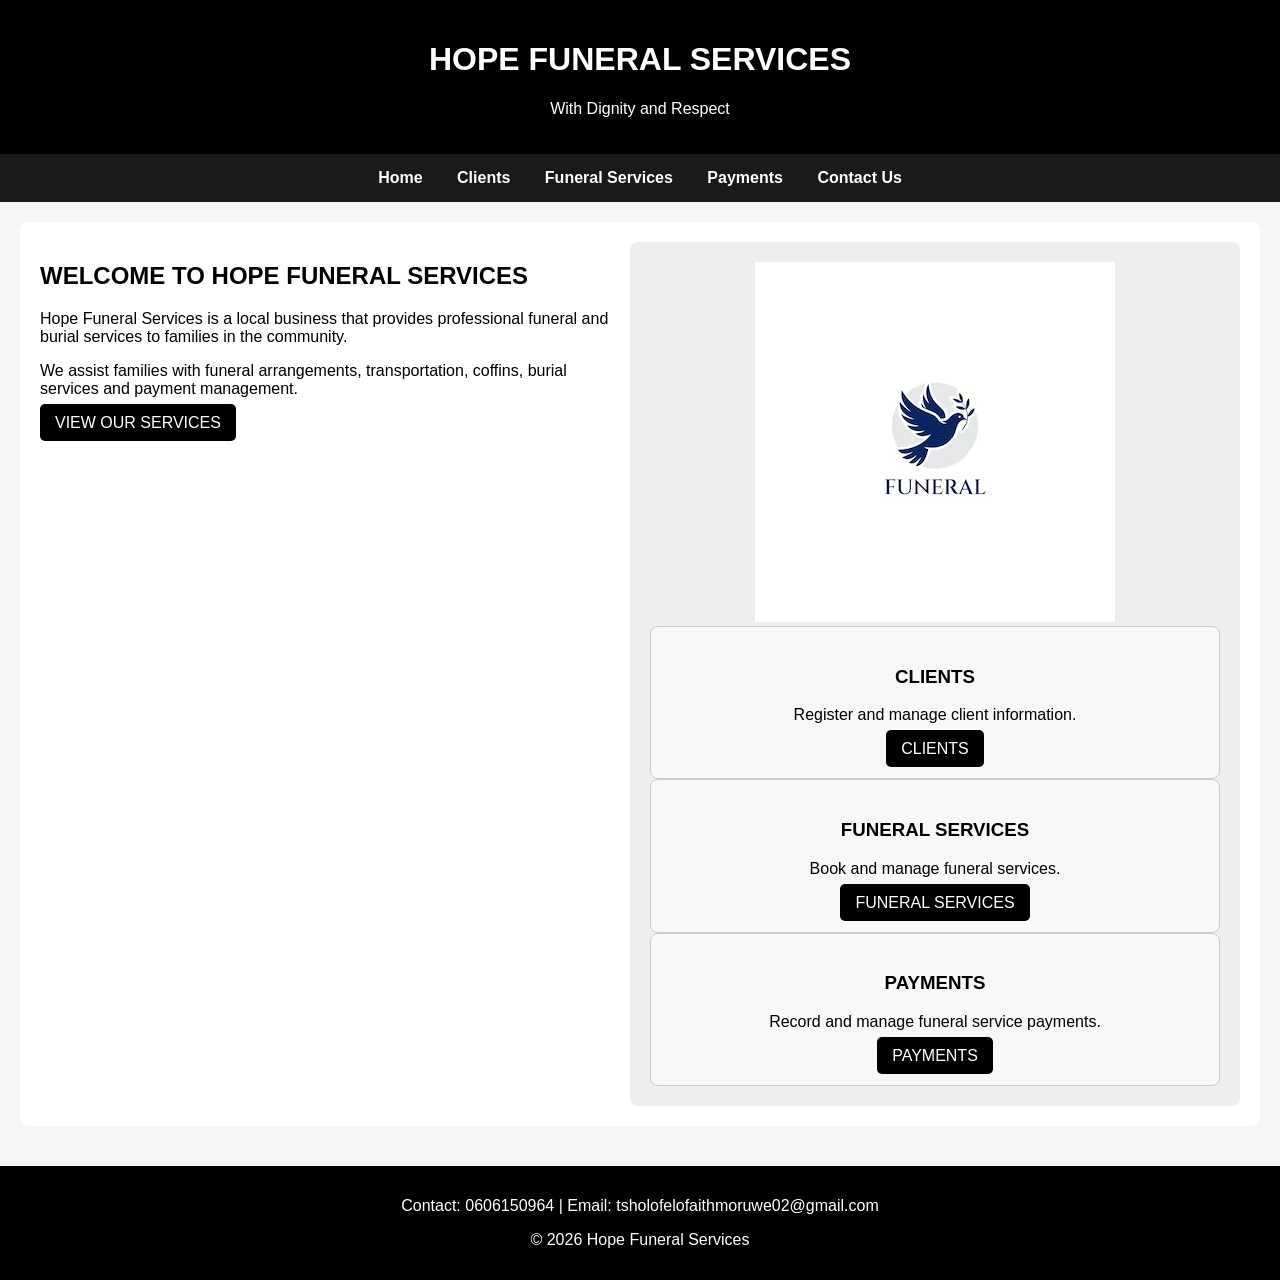
<file: index.html>
<!DOCTYPE html>
<html lang="en">

<head>
    <meta charset="UTF-8">
    <meta name="viewport" content="width=device-width, initial-scale=1.0">

    <title>Hope Funeral Services</title>

    <link rel="stylesheet" href="style.css">
</head>

<body>

    <!-- HEADER -->
    <header>

        <h1>HOPE FUNERAL SERVICES</h1>

        <p>With Dignity and Respect</p>

    </header>

    <!-- NAVIGATION BAR -->
    <nav>

        <a href="index.html">Home</a>

        <a href="Clients.html">Clients</a>

        <a href="Funeral.html">Funeral Services</a>

        <a href="Payment.html">Payments</a>

        <a href="Contact.html">Contact Us</a>

    </nav>

    <!-- MAIN CONTENT -->
    <main>

        <section class="home-content">

            <div class="welcome">

                <h2>WELCOME TO HOPE FUNERAL SERVICES</h2>

                <p>
                    Hope Funeral Services is a local business
                    that provides professional funeral and burial
                    services to families in the community.
                </p>

                <p>
                    We assist families with funeral arrangements,
                    transportation, coffins, burial services
                    and payment management.
                </p>

                <a href="funeral.html" class="button">
                    VIEW OUR SERVICES
                </a>

            </div>

            <div class="home-image">
    <img src="funeral-services-dove-logo_706816-990.avif" alt="Hope Funeral Services" class="
    <p>With Dignity and Respect</p>
</div>
            </div>

        </section>

        <!-- BUSINESS PROCESSES -->
        <section>

            <h2>OUR SERVICES</h2>

            <div class="services">

                <div class="service-box">

                    <h3>CLIENTS</h3>

                    <p>
                        Register and manage client information.
                    </p>

                    <a href="clients.html" class="button">
                        CLIENTS
                    </a>

                </div>

                <div class="service-box">

                    <h3>FUNERAL SERVICES</h3>

                    <p>
                        Book and manage funeral services.
                    </p>

                    <a href="Funeral.html" class="button">
                        FUNERAL SERVICES
                    </a>

                </div>

                <div class="service-box">

                    <h3>PAYMENTS</h3>

                    <p>
                        Record and manage funeral service payments.
                    </p>

                    <a href="Payment.html" class="button">
                        PAYMENTS
                    </a>

                </div>

            </div>

        </section>

    </main>

    <!-- FOOTER -->
    <footer>

        <p>
            Contact: 0606150964
            |
            Email: tsholofelofaithmoruwe02@gmail.com
        </p>

        <p>
            &copy; 2026 Hope Funeral Services
        </p>

    </footer>

</body>

</html>
</file>
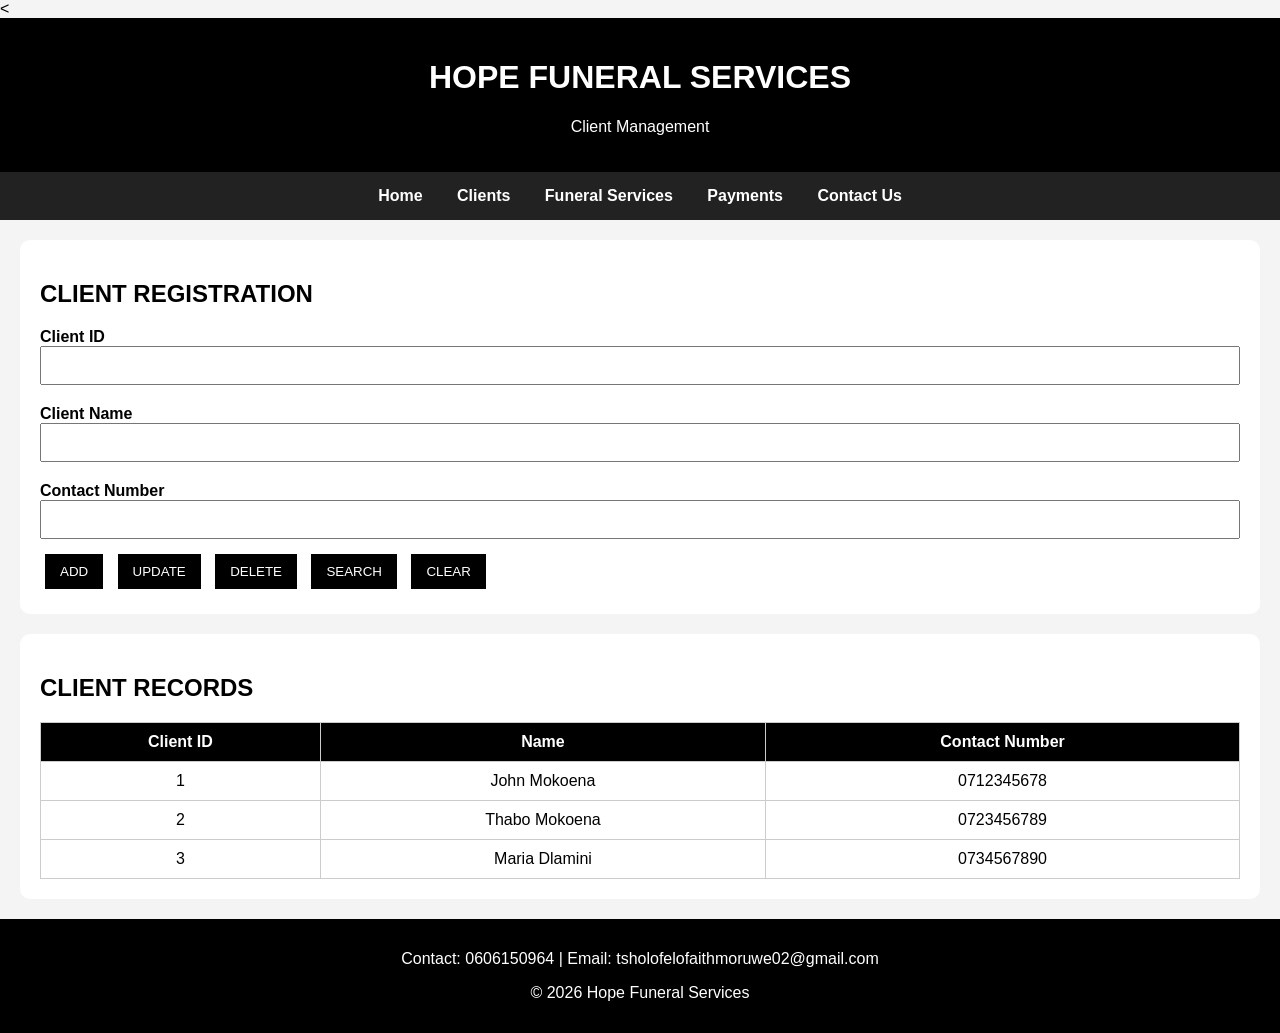
<file: Clients.html>
<<!DOCTYPE html>
<html lang="en">
<head>
<meta charset="UTF-8">
<meta name="viewport" content="width=device-width, initial-scale=1.0">
<title>Clients - Hope Funeral Services</title>

<style>

body{
    font-family: Arial, sans-serif;
    margin:0;
    background:#f4f4f4;
}

header{
    background:black;
    color:white;
    text-align:center;
    padding:20px;
}

nav{
    background:#222;
    text-align:center;
    padding:15px;
}

nav a{
    color:white;
    text-decoration:none;
    margin:15px;
    font-weight:bold;
}

section{
    background:white;
    margin:20px;
    padding:20px;
    border-radius:10px;
}

label{
    display:block;
    margin-top:10px;
    font-weight:bold;
}

input{
    width:100%;
    padding:10px;
    margin-bottom:10px;
    box-sizing:border-box;
}

.button{
    background:black;
    color:white;
    border:none;
    padding:10px 15px;
    margin:5px;
    cursor:pointer;
}

table{
    width:100%;
    border-collapse:collapse;
}

th,td{
    border:1px solid #ccc;
    padding:10px;
    text-align:center;
}

th{
    background:black;
    color:white;
}

footer{
    background:black;
    color:white;
    text-align:center;
    padding:15px;
}

.selected{
    background-color:yellow;
}

</style>
</head>

<body>

<header>
    <h1>HOPE FUNERAL SERVICES</h1>
    <p>Client Management</p>
</header>

<nav>
    <a href="index.html">Home</a>
    <a href="Clients.html">Clients</a>
    <a href="Funeral.html">Funeral Services</a>
    <a href="Payments.html">Payments</a>
    <a href="Contact.html">Contact Us</a>
</nav>

<section>

    <h2>CLIENT REGISTRATION</h2>

    <label>Client ID</label>
    <input type="text" id="clientID">

    <label>Client Name</label>
    <input type="text" id="clientName">

    <label>Contact Number</label>
    <input type="text" id="contactNumber">

    <button class="button" onclick="addClient()">ADD</button>
    <button class="button" onclick="updateClient()">UPDATE</button>
    <button class="button" onclick="deleteClient()">DELETE</button>
    <button class="button" onclick="searchClient()">SEARCH</button>
    <button class="button" onclick="clearForm()">CLEAR</button>

</section>

<section>

<h2>CLIENT RECORDS</h2>

<table>

<thead>
<tr>
<th>Client ID</th>
<th>Name</th>
<th>Contact Number</th>
</tr>
</thead>

<tbody id="clientTable">

<tr onclick="selectRow(this)">
<td>1</td>
<td>John Mokoena</td>
<td>0712345678</td>
</tr>

<tr onclick="selectRow(this)">
<td>2</td>
<td>Thabo Mokoena</td>
<td>0723456789</td>
</tr>

<tr onclick="selectRow(this)">
<td>3</td>
<td>Maria Dlamini</td>
<td>0734567890</td>
</tr>

</tbody>

</table>

</section>

<footer>
    <p>Contact: 0606150964 | Email: tsholofelofaithmoruwe02@gmail.com</p>
    <p>&copy; 2026 Hope Funeral Services</p>
</footer>

<script>

let selectedRow = null;

function addClient(){

    let id = document.getElementById("clientID").value;
    let name = document.getElementById("clientName").value;
    let contact = document.getElementById("contactNumber").value;

    if(id==="" || name==="" || contact===""){
        alert("Fill in all fields");
        return;
    }

    let table = document.getElementById("clientTable");

    let row = table.insertRow();

    row.onclick = function(){
        selectRow(this);
    };

    row.insertCell(0).innerHTML = id;
    row.insertCell(1).innerHTML = name;
    row.insertCell(2).innerHTML = contact;

    clearForm();

    alert("Client Added Successfully");
}

function selectRow(row){

    selectedRow = row;

    document.getElementById("clientID").value =
    row.cells[0].innerHTML;

    document.getElementById("clientName").value =
    row.cells[1].innerHTML;

    document.getElementById("contactNumber").value =
    row.cells[2].innerHTML;
}

function updateClient(){

    if(selectedRow == null){
        alert("Select a client first");
        return;
    }

    selectedRow.cells[0].innerHTML =
    document.getElementById("clientID").value;

    selectedRow.cells[1].innerHTML =
    document.getElementById("clientName").value;

    selectedRow.cells[2].innerHTML =
    document.getElementById("contactNumber").value;

    alert("Client Updated Successfully");

    clearForm();
}

function deleteClient(){

    if(selectedRow == null){
        alert("Select a client first");
        return;
    }

    selectedRow.remove();

    selectedRow = null;

    clearForm();

    alert("Client Deleted Successfully");
}

function searchClient(){

    let searchID =
    document.getElementById("clientID").value;

    let table =
    document.getElementById("clientTable");

    let rows =
    table.getElementsByTagName("tr");

    let found = false;

    for(let i=0;i<rows.length;i++){

        rows[i].style.backgroundColor = "";

        if(rows[i].cells[0].innerHTML === searchID){

            rows[i].style.backgroundColor = "yellow";

            found = true;

            selectRow(rows[i]);
        }
    }

    if(!found){
        alert("Client Not Found");
    }
}

function clearForm(){

    document.getElementById("clientID").value = "";
    document.getElementById("clientName").value = "";
    document.getElementById("contactNumber").value = "";
}

</script>

</body>
</html>
</file>
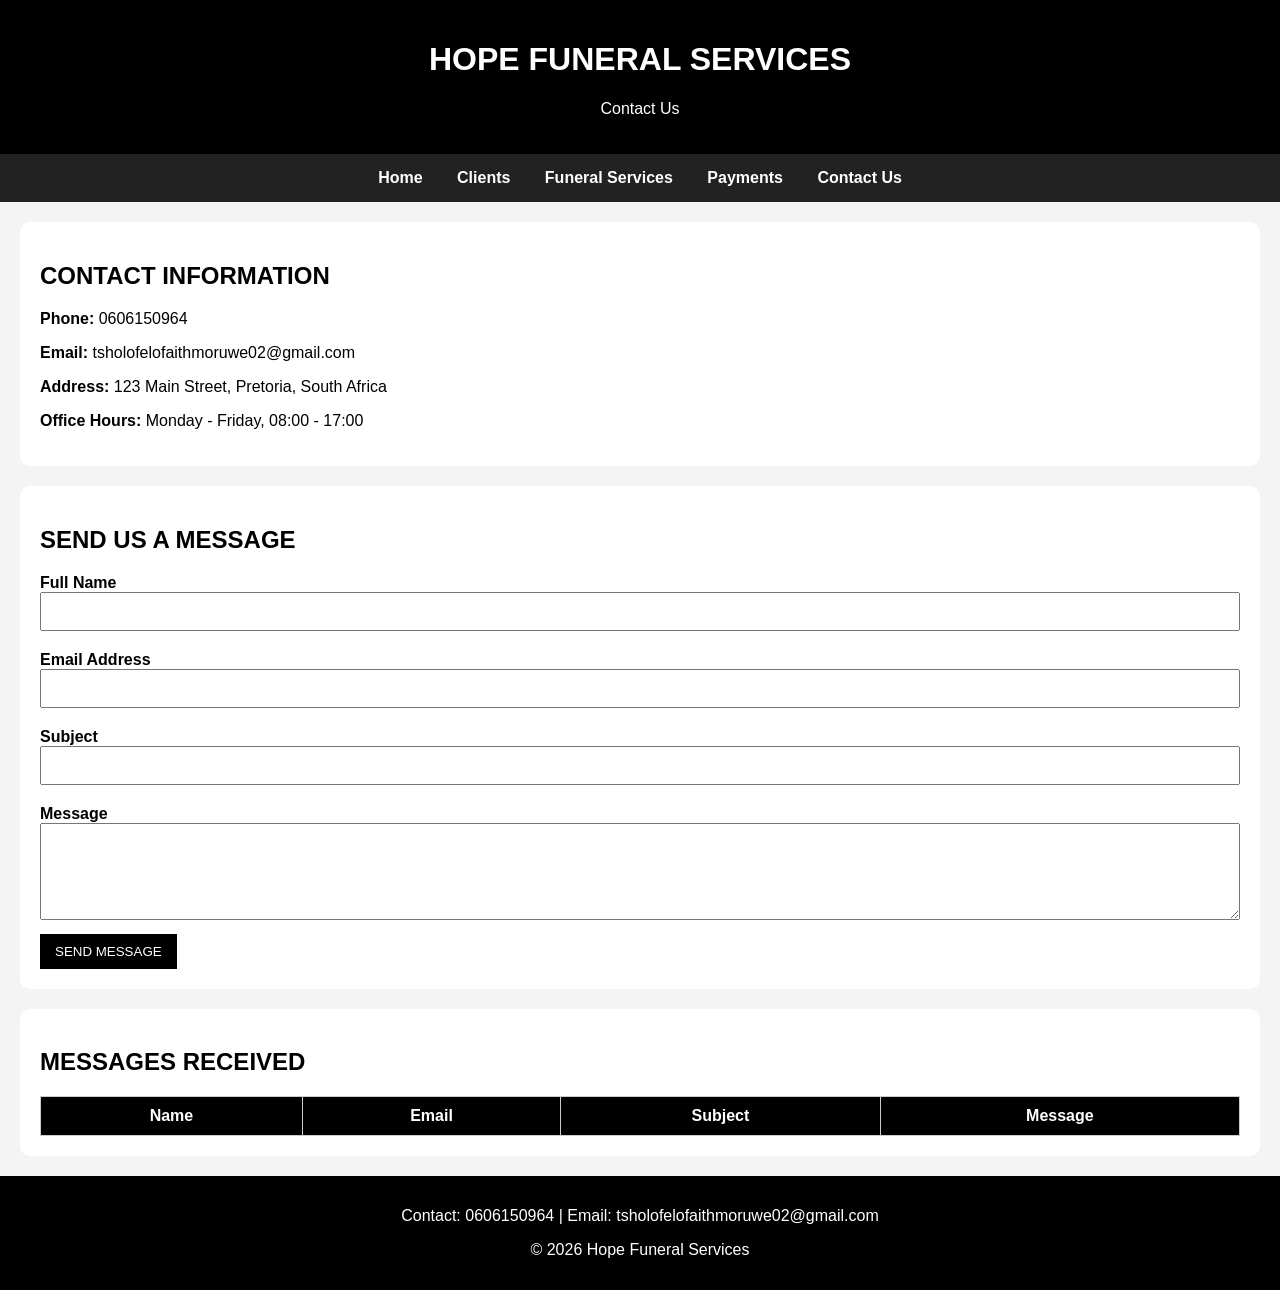
<file: Contact.html>
<!DOCTYPE html>
<html lang="en">
<head>
<meta charset="UTF-8">
<meta name="viewport" content="width=device-width, initial-scale=1.0">
<title>Contact Us - Hope Funeral Services</title>

<style>

body{
    font-family: Arial, sans-serif;
    margin:0;
    background:#f4f4f4;
}

header{
    background:black;
    color:white;
    text-align:center;
    padding:20px;
}

nav{
    background:#222;
    text-align:center;
    padding:15px;
}

nav a{
    color:white;
    text-decoration:none;
    margin:15px;
    font-weight:bold;
}

section{
    background:white;
    margin:20px;
    padding:20px;
    border-radius:10px;
}

label{
    display:block;
    margin-top:10px;
    font-weight:bold;
}

input,
textarea{
    width:100%;
    padding:10px;
    margin-bottom:10px;
    box-sizing:border-box;
}

.button{
    background:black;
    color:white;
    border:none;
    padding:10px 15px;
    cursor:pointer;
}

.button:hover{
    background:#333;
}

table{
    width:100%;
    border-collapse:collapse;
}

th,td{
    border:1px solid #ccc;
    padding:10px;
    text-align:center;
}

th{
    background:black;
    color:white;
}

footer{
    background:black;
    color:white;
    text-align:center;
    padding:15px;
}

</style>

</head>

<body>

<header>
    <h1>HOPE FUNERAL SERVICES</h1>
    <p>Contact Us</p>
</header>

<nav>
    <a href="index.html">Home</a>
    <a href="Clients.html">Clients</a>
    <a href="Funeral.html">Funeral Services</a>
    <a href="Payments.html">Payments</a>
    <a href="Contact.html">Contact Us</a>
</nav>

<section>

<h2>CONTACT INFORMATION</h2>

<p><strong>Phone:</strong> 0606150964</p>

<p><strong>Email:</strong> tsholofelofaithmoruwe02@gmail.com</p>

<p><strong>Address:</strong> 123 Main Street, Pretoria, South Africa</p>

<p><strong>Office Hours:</strong> Monday - Friday, 08:00 - 17:00</p>

</section>

<section>

<h2>SEND US A MESSAGE</h2>

<label>Full Name</label>
<input type="text" id="fullName">

<label>Email Address</label>
<input type="email" id="email">

<label>Subject</label>
<input type="text" id="subject">

<label>Message</label>
<textarea id="message" rows="5"></textarea>

<button class="button" onclick="sendMessage()">
SEND MESSAGE
</button>

</section>

<section>

<h2>MESSAGES RECEIVED</h2>

<table>

<thead>
<tr>
<th>Name</th>
<th>Email</th>
<th>Subject</th>
<th>Message</th>
</tr>
</thead>

<tbody id="messageTable">

</tbody>

</table>

</section>

<footer>

<p>
Contact: 0606150964 |
Email: tsholofelofaithmoruwe02@gmail.com
</p>

<p>
&copy; 2026 Hope Funeral Services
</p>

</footer>

<script>

function sendMessage(){

    let name =
    document.getElementById("fullName").value;

    let email =
    document.getElementById("email").value;

    let subject =
    document.getElementById("subject").value;

    let message =
    document.getElementById("message").value;

    if(name === "" ||
       email === "" ||
       subject === "" ||
       message === ""){

        alert("Please complete all fields.");
        return;
    }

    let table =
    document.getElementById("messageTable");

    let row =
    table.insertRow();

    row.insertCell(0).innerHTML = name;
    row.insertCell(1).innerHTML = email;
    row.insertCell(2).innerHTML = subject;
    row.insertCell(3).innerHTML = message;

    alert("Message sent successfully!");

    clearForm();
}

function clearForm(){

    document.getElementById("fullName").value = "";
    document.getElementById("email").value = "";
    document.getElementById("subject").value = "";
    document.getElementById("message").value = "";
}

</script>

</body>
</html>
</file>
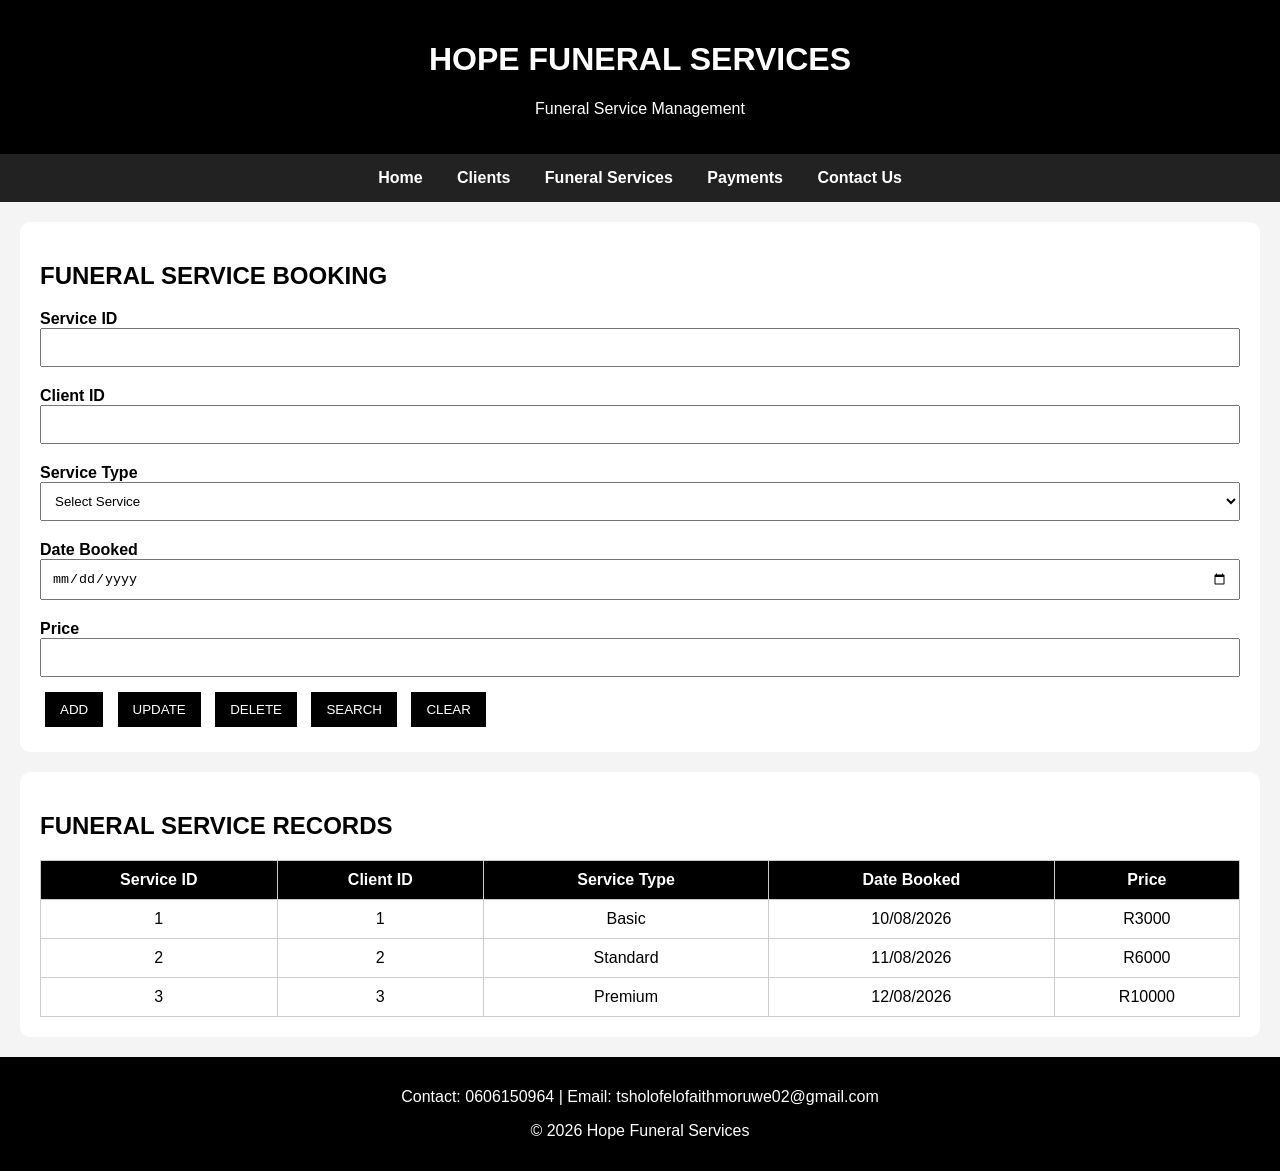
<file: Funeral.html>
<!DOCTYPE html>
<html lang="en">
<head>
<meta charset="UTF-8">
<meta name="viewport" content="width=device-width, initial-scale=1.0">
<title>Funeral Services - Hope Funeral Services</title>

<style>

body{
    font-family: Arial, sans-serif;
    margin:0;
    background:#f4f4f4;
}

header{
    background:black;
    color:white;
    text-align:center;
    padding:20px;
}

nav{
    background:#222;
    text-align:center;
    padding:15px;
}

nav a{
    color:white;
    text-decoration:none;
    margin:15px;
    font-weight:bold;
}

section{
    background:white;
    margin:20px;
    padding:20px;
    border-radius:10px;
}

label{
    display:block;
    margin-top:10px;
    font-weight:bold;
}

input, select{
    width:100%;
    padding:10px;
    margin-bottom:10px;
    box-sizing:border-box;
}

.button{
    background:black;
    color:white;
    border:none;
    padding:10px 15px;
    margin:5px;
    cursor:pointer;
}

table{
    width:100%;
    border-collapse:collapse;
}

th,td{
    border:1px solid #ccc;
    padding:10px;
    text-align:center;
}

th{
    background:black;
    color:white;
}

footer{
    background:black;
    color:white;
    text-align:center;
    padding:15px;
}

</style>

</head>

<body>

<header>
    <h1>HOPE FUNERAL SERVICES</h1>
    <p>Funeral Service Management</p>
</header>

<nav>
    <a href="index.html">Home</a>
    <a href="Clients.html">Clients</a>
    <a href="Funeral.html">Funeral Services</a>
    <a href="Payments.html">Payments</a>
    <a href="Contact.html">Contact Us</a>
</nav>

<section>

<h2>FUNERAL SERVICE BOOKING</h2>

<label>Service ID</label>
<input type="text" id="serviceID">

<label>Client ID</label>
<input type="text" id="clientID">

<label>Service Type</label>

<select id="serviceType">
    <option value="">Select Service</option>
    <option>Basic</option>
    <option>Standard</option>
    <option>Premium</option>
</select>

<label>Date Booked</label>
<input type="date" id="dateBooked">

<label>Price</label>
<input type="number" id="price">

<button class="button" onclick="addService()">ADD</button>
<button class="button" onclick="updateService()">UPDATE</button>
<button class="button" onclick="deleteService()">DELETE</button>
<button class="button" onclick="searchService()">SEARCH</button>
<button class="button" onclick="clearForm()">CLEAR</button>

</section>

<section>

<h2>FUNERAL SERVICE RECORDS</h2>

<table>

<thead>
<tr>
<th>Service ID</th>
<th>Client ID</th>
<th>Service Type</th>
<th>Date Booked</th>
<th>Price</th>
</tr>
</thead>

<tbody id="serviceTable">

<tr onclick="selectRow(this)">
<td>1</td>
<td>1</td>
<td>Basic</td>
<td>10/08/2026</td>
<td>R3000</td>
</tr>

<tr onclick="selectRow(this)">
<td>2</td>
<td>2</td>
<td>Standard</td>
<td>11/08/2026</td>
<td>R6000</td>
</tr>

<tr onclick="selectRow(this)">
<td>3</td>
<td>3</td>
<td>Premium</td>
<td>12/08/2026</td>
<td>R10000</td>
</tr>

</tbody>

</table>

</section>

<footer>
<p>Contact: 0606150964 | Email: tsholofelofaithmoruwe02@gmail.com</p>
<p>&copy; 2026 Hope Funeral Services</p>
</footer>

<script>

let selectedRow = null;

function addService(){

    let serviceID = document.getElementById("serviceID").value;
    let clientID = document.getElementById("clientID").value;
    let serviceType = document.getElementById("serviceType").value;
    let dateBooked = document.getElementById("dateBooked").value;
    let price = document.getElementById("price").value;

    if(serviceID==="" || clientID==="" || serviceType==="" || dateBooked==="" || price===""){
        alert("Fill in all fields");
        return;
    }

    let table = document.getElementById("serviceTable");

    let row = table.insertRow();

    row.onclick = function(){
        selectRow(this);
    };

    row.insertCell(0).innerHTML = serviceID;
    row.insertCell(1).innerHTML = clientID;
    row.insertCell(2).innerHTML = serviceType;
    row.insertCell(3).innerHTML = dateBooked;
    row.insertCell(4).innerHTML = "R" + price;

    alert("Funeral Service Added Successfully");

    clearForm();
}

function selectRow(row){

    selectedRow = row;

    document.getElementById("serviceID").value =
    row.cells[0].innerHTML;

    document.getElementById("clientID").value =
    row.cells[1].innerHTML;

    document.getElementById("serviceType").value =
    row.cells[2].innerHTML;

    document.getElementById("dateBooked").value =
    row.cells[3].innerHTML;

    document.getElementById("price").value =
    row.cells[4].innerHTML.replace("R","");
}

function updateService(){

    if(selectedRow == null){
        alert("Select a service first");
        return;
    }

    selectedRow.cells[0].innerHTML =
    document.getElementById("serviceID").value;

    selectedRow.cells[1].innerHTML =
    document.getElementById("clientID").value;

    selectedRow.cells[2].innerHTML =
    document.getElementById("serviceType").value;

    selectedRow.cells[3].innerHTML =
    document.getElementById("dateBooked").value;

    selectedRow.cells[4].innerHTML =
    "R" + document.getElementById("price").value;

    alert("Service Updated Successfully");

    clearForm();
}

function deleteService(){

    if(selectedRow == null){
        alert("Select a service first");
        return;
    }

    selectedRow.remove();

    selectedRow = null;

    clearForm();

    alert("Service Deleted Successfully");
}

function searchService(){

    let searchID =
    document.getElementById("serviceID").value;

    let rows =
    document.getElementById("serviceTable")
    .getElementsByTagName("tr");

    let found = false;

    for(let i=0; i<rows.length; i++){

        rows[i].style.backgroundColor = "";

        if(rows[i].cells[0].innerHTML === searchID){

            rows[i].style.backgroundColor = "yellow";

            selectRow(rows[i]);

            found = true;
        }
    }

    if(!found){
        alert("Service Not Found");
    }
}

function clearForm(){

    document.getElementById("serviceID").value = "";
    document.getElementById("clientID").value = "";
    document.getElementById("serviceType").value = "";
    document.getElementById("dateBooked").value = "";
    document.getElementById("price").value = "";

    selectedRow = null;
}

</script>

</body>
</html>
</file>
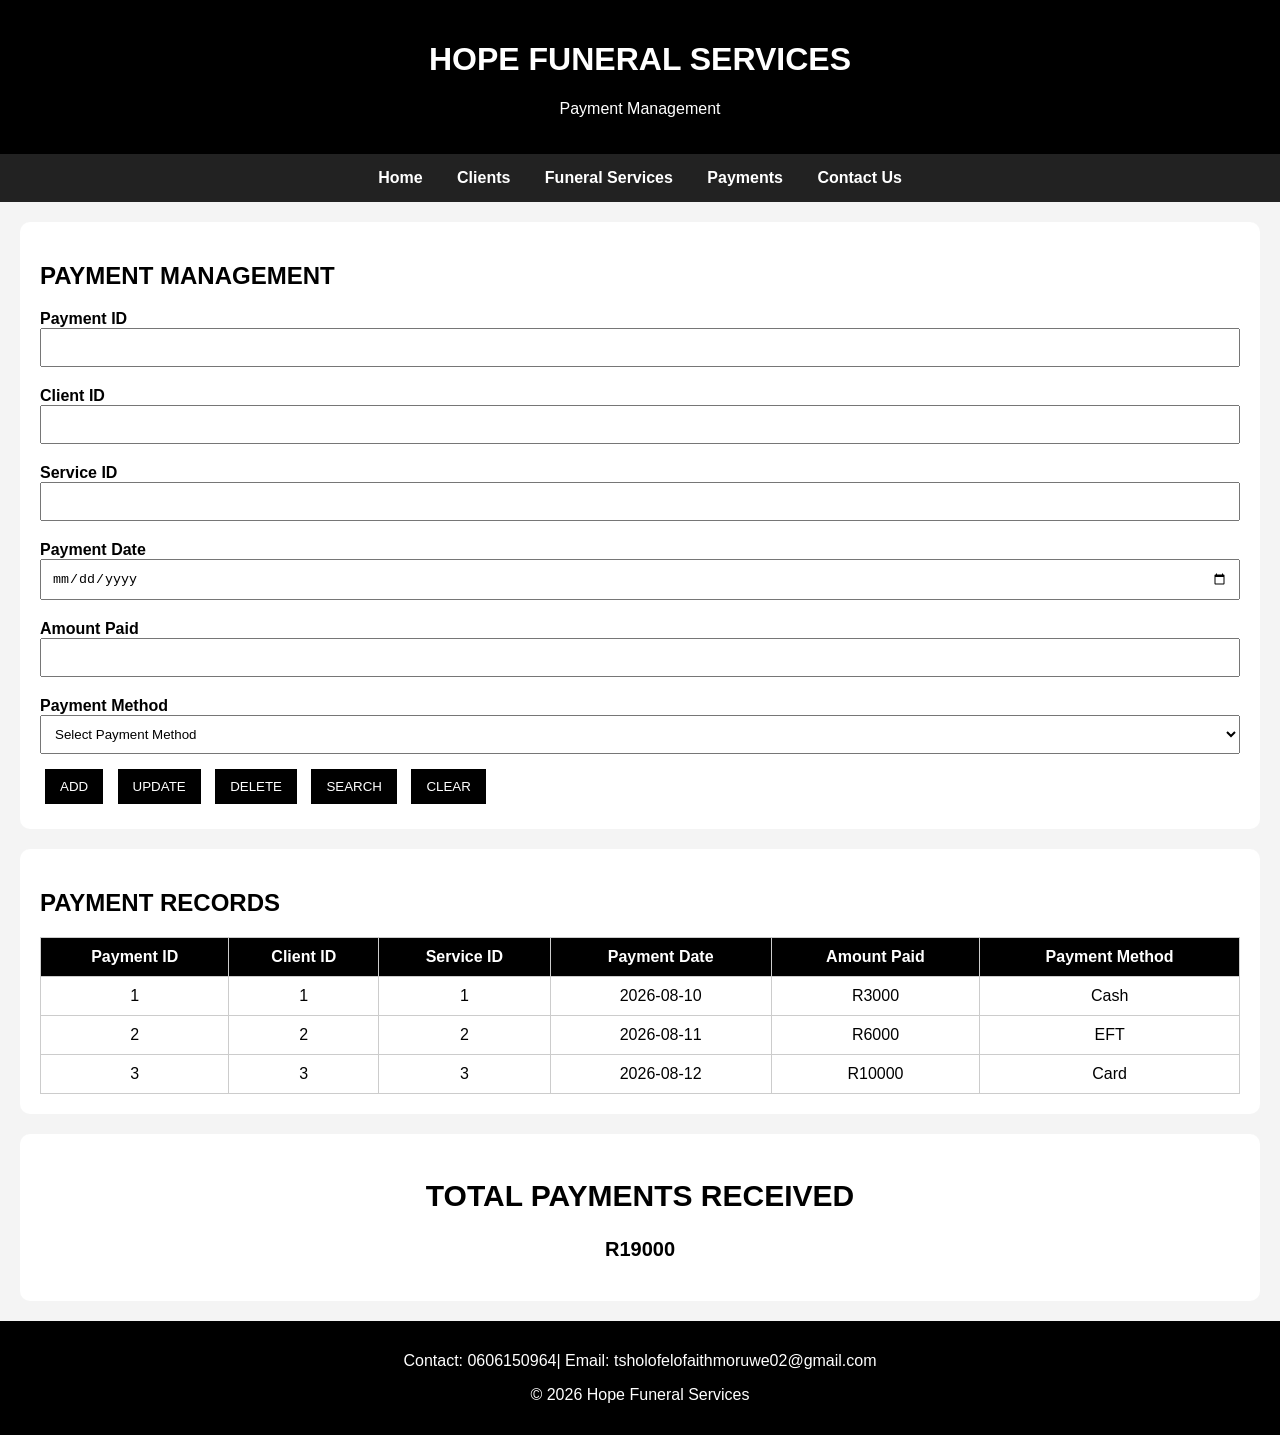
<file: Payment.html>
<!DOCTYPE html>
<html lang="en">
<head>
<meta charset="UTF-8">
<meta name="viewport" content="width=device-width, initial-scale=1.0">
<title>Payments - Hope Funeral Services</title>

<style>

body{
    font-family: Arial, sans-serif;
    margin:0;
    background:#f4f4f4;
}

header{
    background:black;
    color:white;
    text-align:center;
    padding:20px;
}

nav{
    background:#222;
    text-align:center;
    padding:15px;
}

nav a{
    color:white;
    text-decoration:none;
    margin:15px;
    font-weight:bold;
}

nav a:hover{
    color:yellow;
}

section{
    background:white;
    margin:20px;
    padding:20px;
    border-radius:10px;
}

label{
    display:block;
    margin-top:10px;
    font-weight:bold;
}

input, select{
    width:100%;
    padding:10px;
    margin-bottom:10px;
    box-sizing:border-box;
}

.button{
    background:black;
    color:white;
    border:none;
    padding:10px 15px;
    margin:5px;
    cursor:pointer;
}

.button:hover{
    background:#444;
}

table{
    width:100%;
    border-collapse:collapse;
}

th,td{
    border:1px solid #ccc;
    padding:10px;
    text-align:center;
}

th{
    background:black;
    color:white;
}

tr.selected{
    background:lightblue;
}

.total-box{
    text-align:center;
    font-size:20px;
    font-weight:bold;
}

footer{
    background:black;
    color:white;
    text-align:center;
    padding:15px;
}

</style>

</head>

<body>

<header>
    <h1>HOPE FUNERAL SERVICES</h1>
    <p>Payment Management</p>
</header>

<nav>
    <a href="Index.html">Home</a>
    <a href="Clients.html">Clients</a>
    <a href="Funeral.html">Funeral Services</a>
    <a href="Payment.html">Payments</a>
    <a href="Contact.html">Contact Us</a>
</nav>

<section>

<h2>PAYMENT MANAGEMENT</h2>

<label>Payment ID</label>
<input type="text" id="paymentID">

<label>Client ID</label>
<input type="text" id="clientID">

<label>Service ID</label>
<input type="text" id="serviceID">

<label>Payment Date</label>
<input type="date" id="paymentDate">

<label>Amount Paid</label>
<input type="number" id="amount">

<label>Payment Method</label>

<select id="paymentMethod">
    <option value="">Select Payment Method</option>
    <option value="Cash">Cash</option>
    <option value="Card">Card</option>
    <option value="EFT">EFT</option>
</select>

<button type="button" class="button" onclick="addPayment()">ADD</button>
<button type="button" class="button" onclick="updatePayment()">UPDATE</button>
<button type="button" class="button" onclick="deletePayment()">DELETE</button>
<button type="button" class="button" onclick="searchPayment()">SEARCH</button>
<button type="button" class="button" onclick="clearForm()">CLEAR</button>

</section>

<section>

<h2>PAYMENT RECORDS</h2>

<table>

<thead>
<tr>
<th>Payment ID</th>
<th>Client ID</th>
<th>Service ID</th>
<th>Payment Date</th>
<th>Amount Paid</th>
<th>Payment Method</th>
</tr>
</thead>

<tbody id="paymentTable">

<tr onclick="selectRow(this)">
<td>1</td>
<td>1</td>
<td>1</td>
<td>2026-08-10</td>
<td>R3000</td>
<td>Cash</td>
</tr>

<tr onclick="selectRow(this)">
<td>2</td>
<td>2</td>
<td>2</td>
<td>2026-08-11</td>
<td>R6000</td>
<td>EFT</td>
</tr>

<tr onclick="selectRow(this)">
<td>3</td>
<td>3</td>
<td>3</td>
<td>2026-08-12</td>
<td>R10000</td>
<td>Card</td>
</tr>

</tbody>

</table>

</section>

<section class="total-box">

<h2>TOTAL PAYMENTS RECEIVED</h2>

<p id="totalAmount">R0</p>

</section>

<footer>

<p>Contact: 0606150964| Email: tsholofelofaithmoruwe02@gmail.com</p>
<p>&copy; 2026 Hope Funeral Services</p>

</footer>

<script>

let selectedRow = null;

function calculateTotal(){

    let rows =
    document.getElementById("paymentTable")
    .getElementsByTagName("tr");

    let total = 0;

    for(let i = 0; i < rows.length; i++){

        let amount =
        rows[i].cells[4].innerHTML.replace("R","");

        total += parseFloat(amount);
    }

    document.getElementById("totalAmount").innerHTML =
    "R" + total;
}

function addPayment(){

    let paymentID =
    document.getElementById("paymentID").value;

    let clientID =
    document.getElementById("clientID").value;

    let serviceID =
    document.getElementById("serviceID").value;

    let paymentDate =
    document.getElementById("paymentDate").value;

    let amount =
    document.getElementById("amount").value;

    let paymentMethod =
    document.getElementById("paymentMethod").value;

    if(paymentID === "" ||
       clientID === "" ||
       serviceID === "" ||
       paymentDate === "" ||
       amount === "" ||
       paymentMethod === ""){

        alert("Please fill in all fields");
        return;
    }

    let table =
    document.getElementById("paymentTable");

    let row = table.insertRow();

    row.onclick = function(){
        selectRow(this);
    };

    row.insertCell(0).innerHTML = paymentID;
    row.insertCell(1).innerHTML = clientID;
    row.insertCell(2).innerHTML = serviceID;
    row.insertCell(3).innerHTML = paymentDate;
    row.insertCell(4).innerHTML = "R" + amount;
    row.insertCell(5).innerHTML = paymentMethod;

    calculateTotal();

    alert("Payment Added Successfully");

    clearForm();
}

function selectRow(row){

    let rows =
    document.getElementById("paymentTable")
    .getElementsByTagName("tr");

    for(let i=0;i<rows.length;i++){
        rows[i].classList.remove("selected");
    }

    row.classList.add("selected");

    selectedRow = row;

    document.getElementById("paymentID").value =
    row.cells[0].innerHTML;

    document.getElementById("clientID").value =
    row.cells[1].innerHTML;

    document.getElementById("serviceID").value =
    row.cells[2].innerHTML;

    document.getElementById("paymentDate").value =
    row.cells[3].innerHTML;

    document.getElementById("amount").value =
    row.cells[4].innerHTML.replace("R","");

    document.getElementById("paymentMethod").value =
    row.cells[5].innerHTML;
}

function updatePayment(){

    if(selectedRow === null){
        alert("Select a payment first");
        return;
    }

    selectedRow.cells[0].innerHTML =
    document.getElementById("paymentID").value;

    selectedRow.cells[1].innerHTML =
    document.getElementById("clientID").value;

    selectedRow.cells[2].innerHTML =
    document.getElementById("serviceID").value;

    selectedRow.cells[3].innerHTML =
    document.getElementById("paymentDate").value;

    selectedRow.cells[4].innerHTML =
    "R" + document.getElementById("amount").value;

    selectedRow.cells[5].innerHTML =
    document.getElementById("paymentMethod").value;

    calculateTotal();

    alert("Payment Updated Successfully");
}

function deletePayment(){

    if(selectedRow === null){
        alert("Select a payment first");
        return;
    }

    selectedRow.remove();

    selectedRow = null;

    calculateTotal();

    clearForm();

    alert("Payment Deleted Successfully");
}

function searchPayment(){

    let searchID =
    document.getElementById("paymentID").value;

    let rows =
    document.getElementById("paymentTable")
    .getElementsByTagName("tr");

    let found = false;

    for(let i=0;i<rows.length;i++){

        if(rows[i].cells[0].innerHTML === searchID){

            selectRow(rows[i]);

            found = true;
        }
    }

    if(!found){
        alert("Payment Not Found");
    }
}

function clearForm(){

    document.getElementById("paymentID").value = "";    document.getElementById("clientID").value = "";
    document.getElementById("serviceID").value = "";
    document.getElementById("paymentDate").value = "";
    document.getElementById("amount").value = "";
    document.getElementById("paymentMethod").selectedIndex = 0;

    selectedRow = null;
}

window.onload = function(){
    calculateTotal();
};

</script>

</body>
</html>
</file>
<file: style.css>
/* BODY */
body {
    margin: 0;
    font-family: Arial, sans-serif;
    background-color: #f5f5f5;
}

/* HEADER */
header {
    background-color: #000000;
    color: white;
    text-align: center;
    padding: 20px;
}

/* NAVIGATION */
nav {
    background-color: #1a1a1a;
    text-align: center;
    padding: 15px;
}

nav a {
    color: white;
    text-decoration: none;
    margin: 0 15px;
    font-weight: bold;
}

nav a:hover {
    color: gold;
}

/* MAIN */
main {
    padding: 20px;
}

/* SECTIONS */
section {
    background-color: white;
    padding: 20px;
    margin-bottom: 20px;
    border-radius: 8px;}

    /* HOME PAGE */
.home-content {
    display: flex;
    flex-wrap: wrap;
    gap: 20px;
}

.welcome,
.home-image {
    flex: 1;
    min-width: 300px;
}

.home-image {
    background-color: #eeeeee;
    text-align: center;
    padding: 20px;
    border-radius: 8px;
}

/* SERVICES */
.services {
    display: flex;
    flex-wrap: wrap;
    gap: 20px;
}

.service-box {
    flex: 1;
    min-width: 250px;
    text-align: center;
    background-color: #f8f8f8;
    padding: 20px;
    border-radius: 8px;
    border: 1px solid #cccccc;
}

/* FORMS */
label {
    display: block;
    margin-top: 10px;
    font-weight: bold;
}

input,
select,
textarea {
    width: 100%;
    padding: 10px;
    margin-top: 5px;
    margin-bottom: 15px;
    border: 1px solid #cccccc;
    border-radius: 5px;
    box-sizing: border-box;
}

/* BUTTONS */
.button {
    background-color: #000000;
    color: white;
    border: none;
    padding: 10px 15px;
    border-radius: 5px;
    text-decoration: none;
    cursor: pointer;
}

.button:hover {
    background-color: #333333;
}

/* TABLES */
table {
    width: 100%;
    border-collapse: collapse;
}

th,
td {
    border: 1px solid #cccccc;
    padding: 10px;
    text-align: center;
}

th {
    background-color: #000000;
    color: white;
}

/* TOTAL PAYMENTS */
.total-box {
    text-align: center;
    background-color: #eeeeee;
    font-size: 20px;
    font-weight: bold;
}

/* FOOTER */
footer {
    background-color: #000000;
    color: white;
    text-align: center;
    padding: 15px;
}

.home-pic {
    width: 100%;
    max-width: 500px;
    height: auto;
    border-radius: 10px;
    display: block;
    margin: 0 auto 15px auto;
}
</file>
